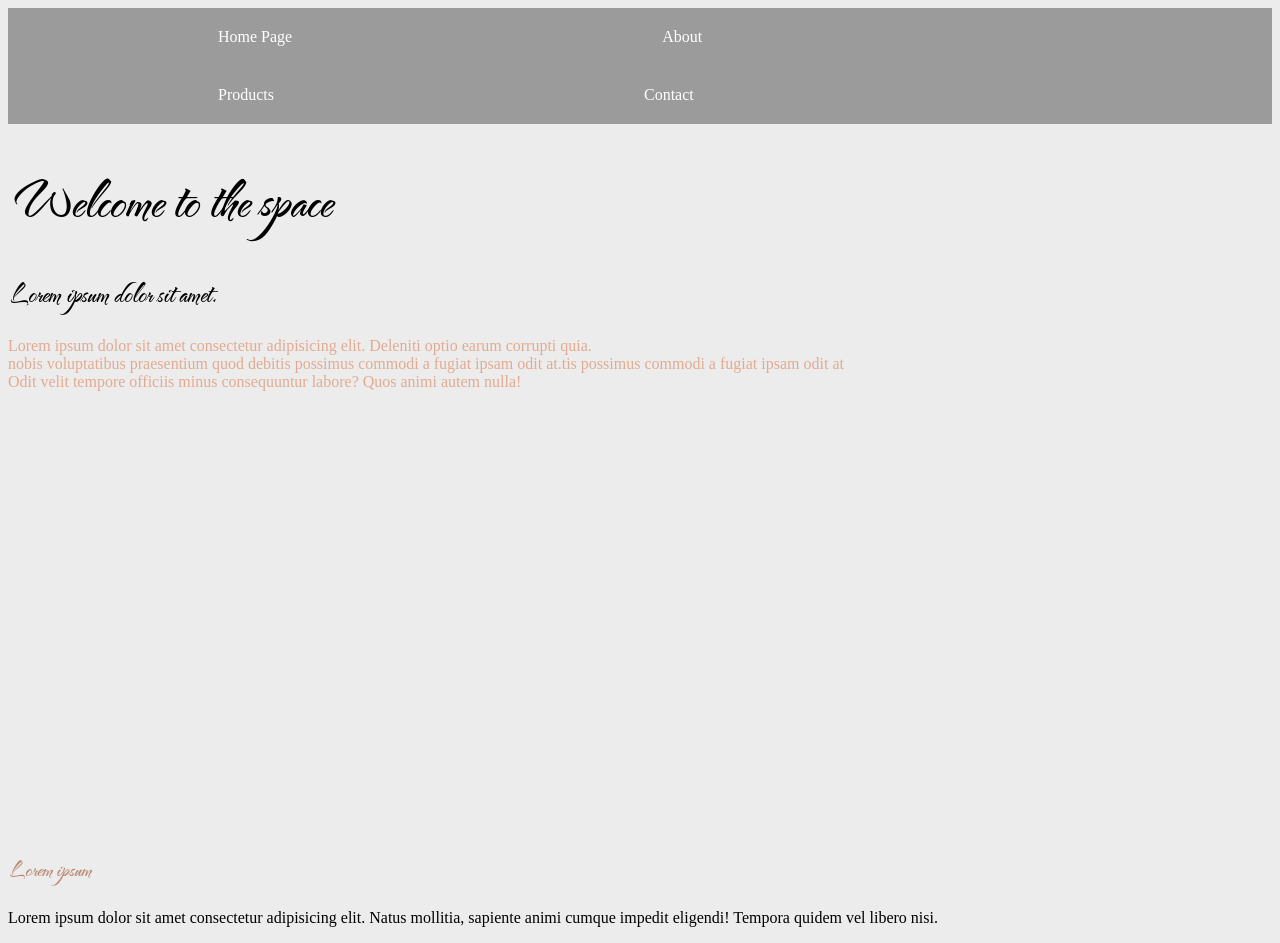
<file: index.html>
<!DOCTYPE html>
<html lang="en">
    <head>

        <meta charset="UTF-8">
        <meta http-equiv="X-UA-Compatible" content="IE=edge">
        <meta name="viewport" content="width=device-width, initial-scale=1.0">
        <title>Home Page</title>

        <style>

            @import url('https://fonts.googleapis.com/css2?family=The+Nautigal&display=swap');

            body {
                background-color: rgb(236, 236, 236);
            }
            h1{
                font-size: 60px;
                font-family: 'The Nautigal', cursive;
            }
            h2 {
                font-size: 30px;;
                font-family: 'The Nautigal', cursive;
            }
            h2 + p{
                color: rgb(226, 171, 145);
            }
            h3{
                color:rgb(187, 139, 117);
                font-size: 25px;
                font-family: 'The Nautigal', cursive;
            }
            nav ul {
                list-style-type: none;
                margin: 0;
                padding: 0;
                list-style-type: none;
                overflow: hidden;
                background-color: rgba(14, 14, 14, 0.363);
            }
            nav li {
                display: inline;
                float: left;
            }
            li a {
                display: block;
                color: white;
                text-align: center;
                text-decoration: none;
                padding-top: 10px;
                padding-right: 50px;
                padding-bottom: 10px;
                padding-left: 100px;
                margin: 10px 110px;
            }
            a:hover {
                 color: rgb(255, 196, 169);
            }
            img {
                max-width: 50%;
            }
            
        </style>
        
    </head>
    <body>

        <nav>
            <ul>
            <li><a href="index.html">Home Page</a></li>
            <li><a href="about.html">About</a></li>
            <li><a href="products.html">Products</a></li>
            <li><a href="contact.html">Contact</a></li>
            </ul>
        </nav>

      <h1>Welcome to the space</h1>
      <h2>Lorem ipsum dolor sit amet.</h2>
      <p>Lorem ipsum dolor sit amet consectetur adipisicing elit. Deleniti optio earum corrupti quia.<br> nobis voluptatibus praesentium quod debitis possimus commodi a fugiat ipsam odit at.tis possimus commodi a fugiat ipsam odit at <br>Odit velit tempore officiis minus consequuntur labore? Quos animi autem nulla!</p><br>
        
      
      <iframe width="710" height="400" src="https://www.youtube.com/embed/kBzVdLIMdjM" title="YouTube video player" frameborder="0" allow="accelerometer; autoplay; clipboard-write; encrypted-media; gyroscope; picture-in-picture" allowfullscreen></iframe>
      <br><h3>Lorem ipsum</h3>
      <p>Lorem ipsum dolor sit amet consectetur adipisicing elit. Natus mollitia, sapiente animi cumque impedit eligendi! Tempora quidem vel libero nisi.</p>

    </body>
</html>
</file>
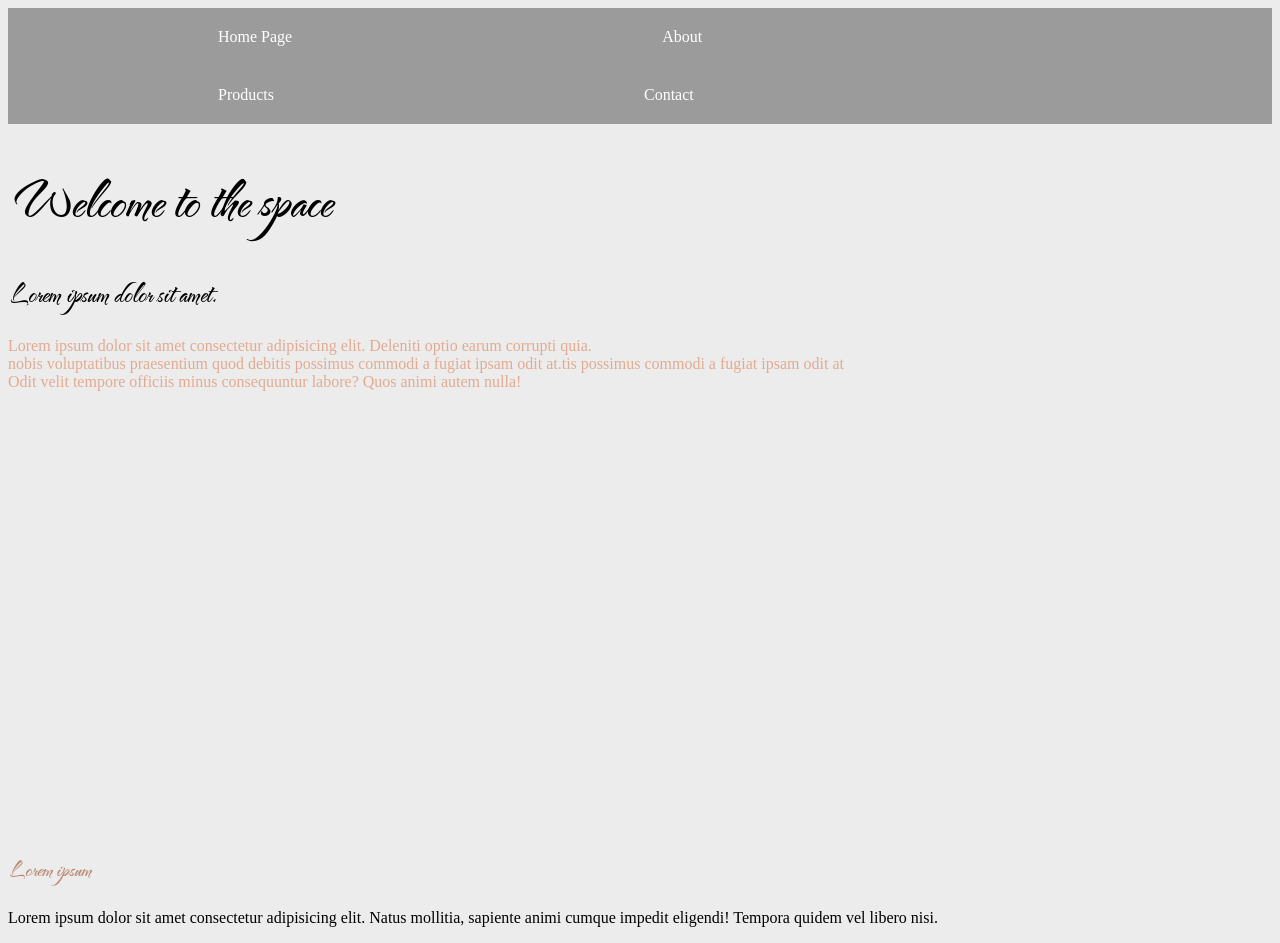
<file: HelloWeb/index.html>
<!DOCTYPE html>
<html lang="en">
    <head>

        <meta charset="UTF-8">
        <meta http-equiv="X-UA-Compatible" content="IE=edge">
        <meta name="viewport" content="width=device-width, initial-scale=1.0">
        <title>Home Page</title>

        <style>

            @import url('https://fonts.googleapis.com/css2?family=The+Nautigal&display=swap');

            body {
                background-color: rgb(236, 236, 236);
            }
            h1{
                font-size: 60px;
                font-family: 'The Nautigal', cursive;
            }
            h2 {
                font-size: 30px;;
                font-family: 'The Nautigal', cursive;
            }
            h2 + p{
                color: rgb(226, 171, 145);
            }
            h3{
                color:rgb(187, 139, 117);
                font-size: 25px;
                font-family: 'The Nautigal', cursive;
            }
            nav ul {
                list-style-type: none;
                margin: 0;
                padding: 0;
                list-style-type: none;
                overflow: hidden;
                background-color: rgba(14, 14, 14, 0.363);
            }
            nav li {
                display: inline;
                float: left;
            }
            li a {
                display: block;
                color: white;
                text-align: center;
                text-decoration: none;
                padding-top: 10px;
                padding-right: 50px;
                padding-bottom: 10px;
                padding-left: 100px;
                margin: 10px 110px;
            }
            a:hover {
                 color: rgb(255, 196, 169);
            }
            img {
                max-width: 50%;
            }
            
        </style>
        
    </head>
    <body>

        <nav>
            <ul>
            <li><a href="/HelloWeb/index.html">Home Page</a></li>
            <li><a href="/HelloWeb/Pages/about.html">About</a></li>
            <li><a href="/HelloWeb/Pages/products.html">Products</a></li>
            <li><a href="/HelloWeb/Pages/contact.html">Contact</a></li>
            </ul>
        </nav>

      <h1>Welcome to the space</h1>
      <h2>Lorem ipsum dolor sit amet.</h2>
      <p>Lorem ipsum dolor sit amet consectetur adipisicing elit. Deleniti optio earum corrupti quia.<br> nobis voluptatibus praesentium quod debitis possimus commodi a fugiat ipsam odit at.tis possimus commodi a fugiat ipsam odit at <br>Odit velit tempore officiis minus consequuntur labore? Quos animi autem nulla!</p><br>
        
      
      <iframe width="710" height="400" src="https://www.youtube.com/embed/kBzVdLIMdjM" title="YouTube video player" frameborder="0" allow="accelerometer; autoplay; clipboard-write; encrypted-media; gyroscope; picture-in-picture" allowfullscreen></iframe>
      <br><h3>Lorem ipsum</h3>
      <p>Lorem ipsum dolor sit amet consectetur adipisicing elit. Natus mollitia, sapiente animi cumque impedit eligendi! Tempora quidem vel libero nisi.</p>

    </body>
</html>
</file>
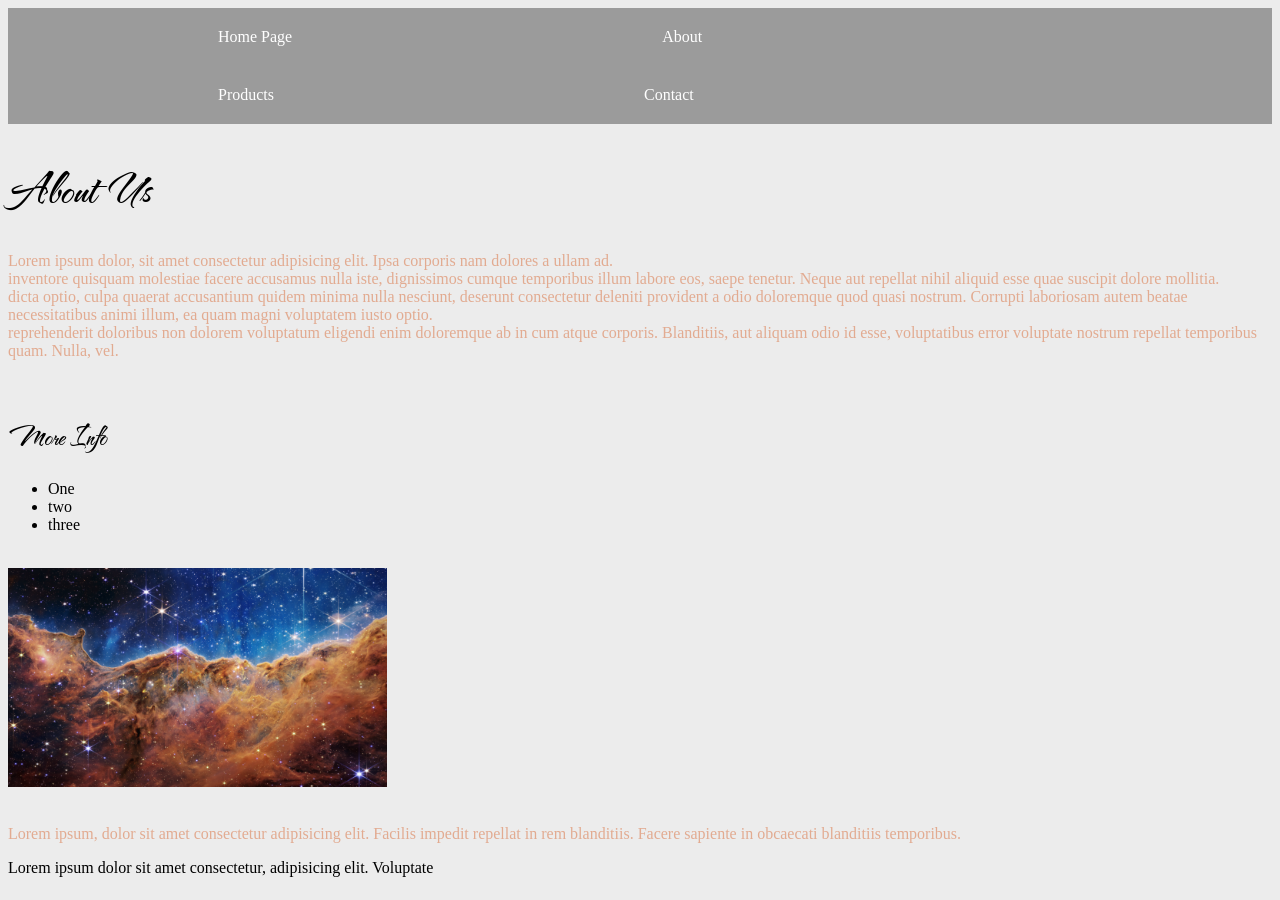
<file: about.html>
<!DOCTYPE html>
<html lang="en">
    <head>

        <meta charset="UTF-8">
        <meta http-equiv="X-UA-Compatible" content="IE=edge">
        <meta name="viewport" content="width=device-width, initial-scale=1.0">
        <title>About</title>

        <style>

            @import url('https://fonts.googleapis.com/css2?family=The+Nautigal&display=swap');

            body {
                background-color: rgb(236, 236, 236);
            }
            #about {
                font-size: 50px;
                font-family: 'The Nautigal', cursive;
            }
            h2 {
                font-size: 30px;
                font-family: 'The Nautigal', cursive;
            }
            h1 ~ p {
                color: rgb(226, 171, 145);
            }
            .lorem + p {
                color:black;
            }
            nav ul {
                list-style-type: none;
                margin: 0;
                padding: 0;
                list-style-type: none;
                overflow: hidden;
                background-color: rgba(14, 14, 14, 0.363);
            }
            nav li {
                display: inline;
                float: left;
            }
            li a {
                display: block;
                color: white;
                text-align: center;
                text-decoration: none;
                padding-top: 10px;
                padding-right: 50px;
                padding-bottom: 10px;
                padding-left: 100px;
                margin: 10px 110px;
            }
            a:hover {
                 color: rgb(255, 196, 169);
            }
            img {
                max-width: 30%;
            }

        </style>

    </head>
    <body>

        <nav>
            <ul>
            <li><a href="index.html">Home Page</a></li>
            <li><a href="about.html">About</a></li>
            <li><a href="products.html">Products</a></li>
            <li><a href="contact.html">Contact</a></li>
            </ul>
        </nav>

      <h1 id="about">About Us</h1>

      <p>Lorem ipsum dolor, sit amet consectetur adipisicing elit. Ipsa corporis nam dolores a ullam ad.<br> inventore quisquam molestiae facere accusamus nulla iste, dignissimos cumque temporibus illum labore eos, saepe tenetur. Neque aut repellat nihil aliquid esse quae suscipit dolore mollitia.<br> dicta optio, culpa quaerat accusantium quidem minima nulla nesciunt, deserunt consectetur deleniti provident a odio doloremque quod quasi nostrum. Corrupti laboriosam autem beatae necessitatibus animi illum, ea quam magni voluptatem iusto optio.<br> reprehenderit doloribus non dolorem voluptatum eligendi enim doloremque ab in cum atque corporis. Blanditiis, aut aliquam odio id esse, voluptatibus error voluptate nostrum repellat temporibus quam. Nulla, vel.</p>
      <br>

       <h2>More Info</h2>

       <ul>
            <li class="item">One</li>
            <li class="item">two</li>
            <li class="item">three</li>
       </ul> <br>

        <img src="Images/web_first_images_release.png" alt="Space"><br><br>

        <p class="lorem">Lorem ipsum, dolor sit amet consectetur adipisicing elit. Facilis impedit repellat in rem blanditiis. Facere sapiente in obcaecati blanditiis temporibus.</p>
        <p>Lorem ipsum dolor sit amet consectetur, adipisicing elit. Voluptate</p>

    </body>
</html>
</file>
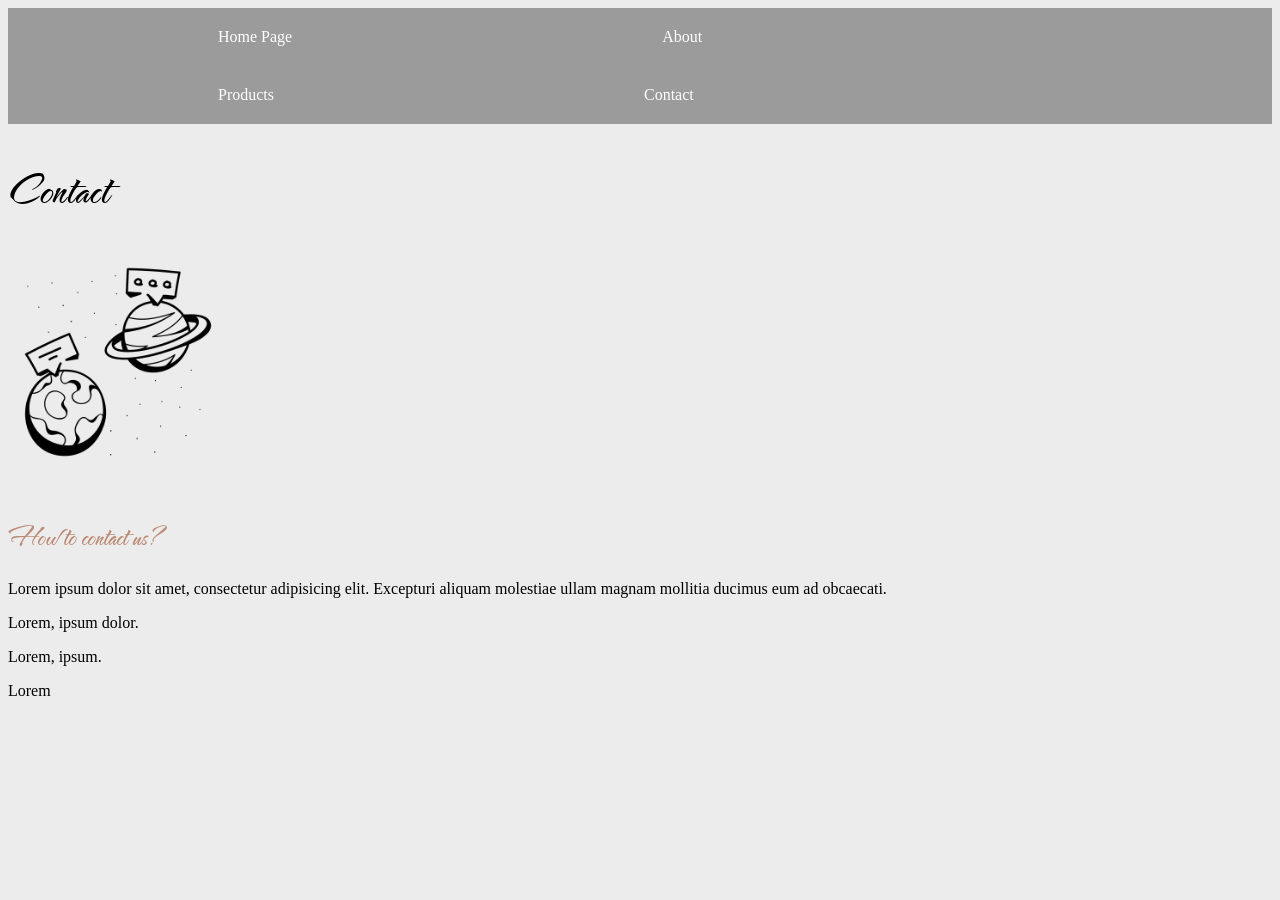
<file: contact.html>
<!DOCTYPE html>
<html lang="en">
    <head>

        <meta charset="UTF-8">
        <meta http-equiv="X-UA-Compatible" content="IE=edge">
        <meta name="viewport" content="width=device-width, initial-scale=1.0">
        <title>Contact</title>

        <style>
            
            @import url('https://fonts.googleapis.com/css2?family=The+Nautigal&display=swap');
            
            body {
                background-color: rgb(236, 236, 236);
            }
            h1 {
                font-size: 50px;
                font-family: 'The Nautigal', cursive;
            }
            h2 {
                font-size: 30px;
                color:rgb(187, 139, 117);
                font-family: 'The Nautigal', cursive;
            }
            nav ul {
                list-style-type: none;
                margin: 0;
                padding: 0;
                list-style-type: none;
                overflow: hidden;
                background-color: rgba(14, 14, 14, 0.363);
            }
            nav li {
                display: inline;
                float: left;
            }
            li a {
                display: block;
                color: white;
                text-align: center;
                text-decoration: none;
                padding-top: 10px;
                padding-right: 50px;
                padding-bottom: 10px;
                padding-left: 100px;
                margin: 10px 110px;
            }
            a:hover {
                 color: rgb(255, 196, 169);
            }
            img {
                max-width: 220px;
            }

        </style>
        
    </head>
    <body>

        <nav>
            <ul>
            <li><a href="index.html">Home Page</a></li>
            <li><a href="about.html">About</a></li>
            <li><a href="products.html">Products</a></li>
            <li><a href="contact.html">Contact</a></li>
            </ul>
        </nav>
    
       <h1>Contact</h1>
       <img src="Images/6534372.png" alt="contact"><br>
       <br><h2>How to contact us?</h2>
       <p>Lorem ipsum dolor sit amet, consectetur adipisicing elit. Excepturi aliquam molestiae ullam magnam mollitia ducimus eum ad obcaecati.</p>
       <p>Lorem, ipsum dolor.</p>
       <p>Lorem, ipsum.</p>
       <p>Lorem</p>

</body>
</html>
</file>
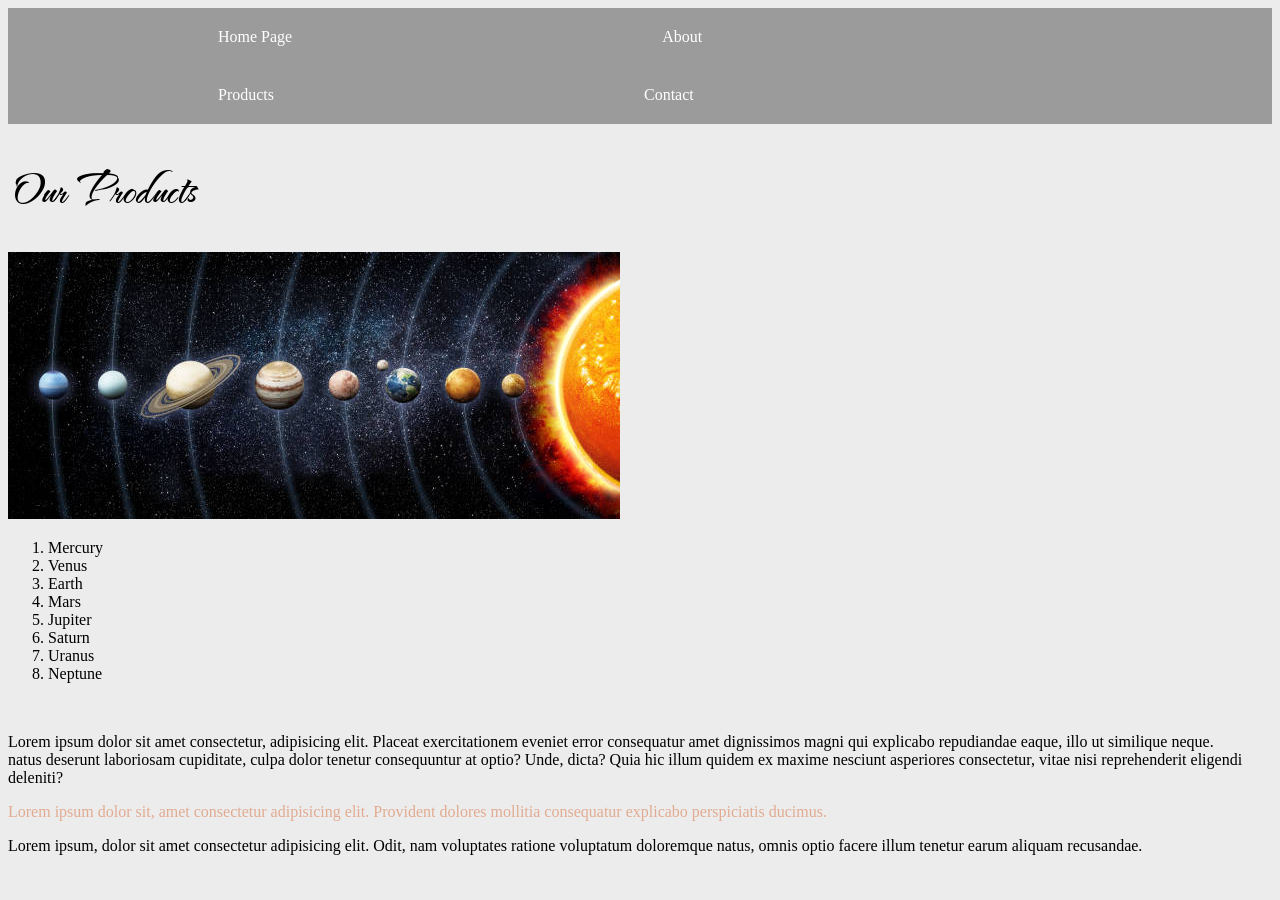
<file: products.html>
<!DOCTYPE html>
<html lang="en">
    <head>

        <meta charset="UTF-8">
        <meta http-equiv="X-UA-Compatible" content="IE=edge">
        <meta name="viewport" content="width=device-width, initial-scale=1.0">
        <title>Products</title>

        <style>

            @import url('https://fonts.googleapis.com/css2?family=The+Nautigal&display=swap');

            body {
                background-color: rgb(236, 236, 236);
            }
            #products {
                font-size: 50px;
                font-family: 'The Nautigal', cursive;
            }
            nav ul {
                list-style-type: none;
                margin: 0;
                padding: 0;
                list-style-type: none;
                overflow: hidden;
                background-color: rgba(14, 14, 14, 0.363);
            }
            nav li {
                display: inline;
                float: left;
            }
            li a {
                display: block;
                color: white;
                text-align: center;
                text-decoration: none;
                padding-top: 10px;
                padding-right: 50px;
                padding-bottom: 10px;
                padding-left: 100px;
                margin: 10px 110px;
            }
            a:hover {
                 color: rgb(255, 196, 169);
            }
            .lorem15 {
                color: rgb(226, 171, 145);
            }
            img {
                max-width: 1200px;
            }

        </style>
        
    </head>
    <body>

        <nav>
            <ul>
            <li><a href="index.html">Home Page</a></li>
            <li><a href="about.html">About</a></li>
            <li><a href="products.html">Products</a></li>
            <li><a href="contact.html">Contact</a></li>
            </ul>
        </nav>

        <h1 id="products">Our Products</h1>
        <img src="Images/istockphoto-1288297502-612x612.jpg" alt="space">

        <ol>
            <li class="item">Mercury</li>
            <li class="item">Venus</li>
            <li class="item">Earth</li>
            <li class="item">Mars</li>
            <li class="item">Jupiter</li>
            <li class="item">Saturn</li>
            <li class="item">Uranus</li>
            <li class="item">Neptune</li>
        </ol>

        <br><p>Lorem ipsum dolor sit amet consectetur, adipisicing elit. Placeat exercitationem eveniet error consequatur amet dignissimos magni qui explicabo repudiandae eaque, illo ut similique neque.<br> natus deserunt laboriosam cupiditate, culpa dolor tenetur consequuntur at optio? Unde, dicta? Quia hic illum quidem ex maxime nesciunt asperiores consectetur, vitae nisi reprehenderit eligendi deleniti?</p>
        <p class="lorem15">Lorem ipsum dolor sit, amet consectetur adipisicing elit. Provident dolores mollitia consequatur explicabo perspiciatis ducimus.</p>
        <p>Lorem ipsum, dolor sit amet consectetur adipisicing elit. Odit, nam voluptates ratione voluptatum doloremque natus, omnis optio facere illum tenetur earum aliquam recusandae.</p><br>

    </body>
</html>
</file>
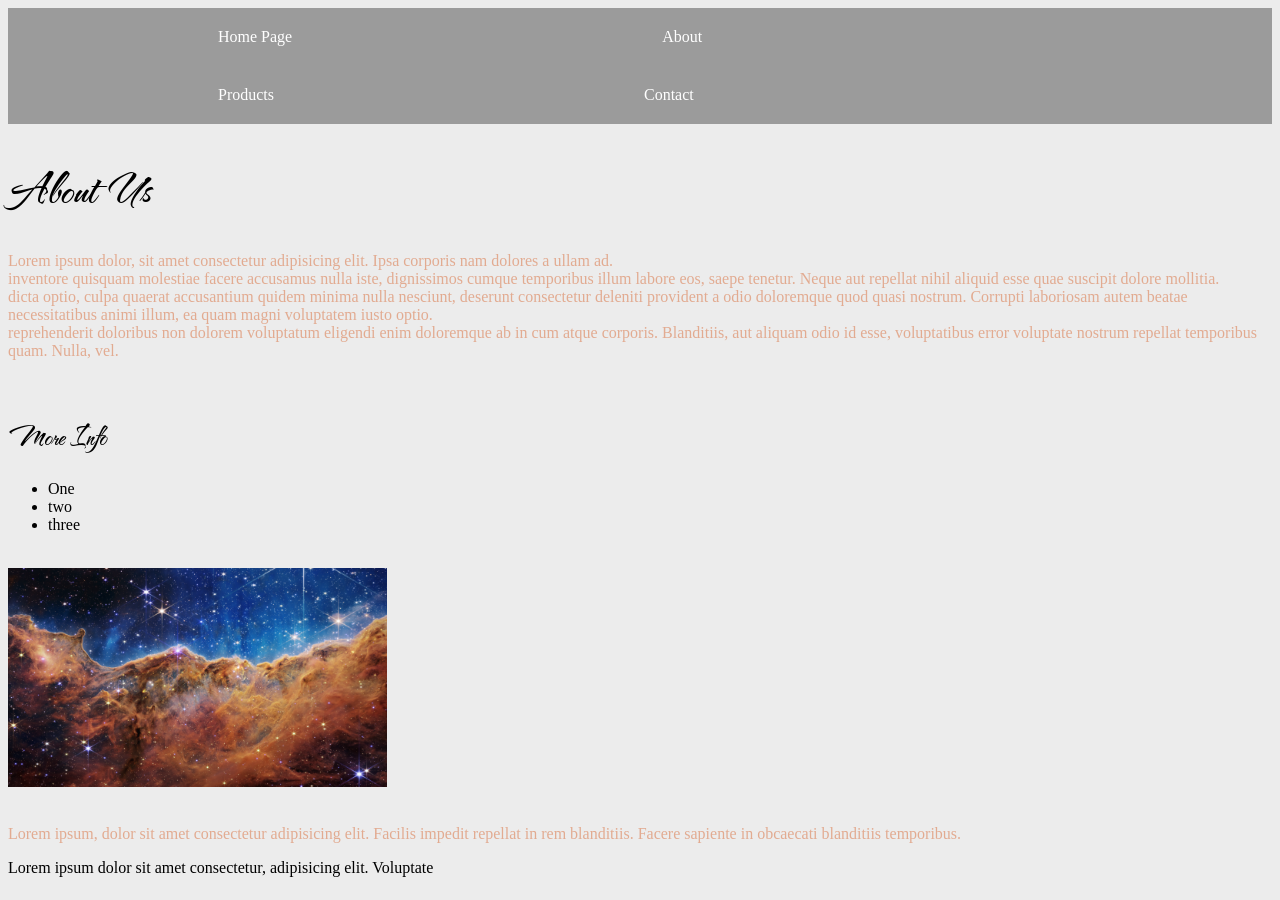
<file: HelloWeb/about.html>
<!DOCTYPE html>
<html lang="en">
    <head>

        <meta charset="UTF-8">
        <meta http-equiv="X-UA-Compatible" content="IE=edge">
        <meta name="viewport" content="width=device-width, initial-scale=1.0">
        <title>About</title>

        <style>

            @import url('https://fonts.googleapis.com/css2?family=The+Nautigal&display=swap');

            body {
                background-color: rgb(236, 236, 236);
            }
            #about {
                font-size: 50px;
                font-family: 'The Nautigal', cursive;
            }
            h2 {
                font-size: 30px;
                font-family: 'The Nautigal', cursive;
            }
            h1 ~ p {
                color: rgb(226, 171, 145);
            }
            .lorem + p {
                color:black;
            }
            nav ul {
                list-style-type: none;
                margin: 0;
                padding: 0;
                list-style-type: none;
                overflow: hidden;
                background-color: rgba(14, 14, 14, 0.363);
            }
            nav li {
                display: inline;
                float: left;
            }
            li a {
                display: block;
                color: white;
                text-align: center;
                text-decoration: none;
                padding-top: 10px;
                padding-right: 50px;
                padding-bottom: 10px;
                padding-left: 100px;
                margin: 10px 110px;
            }
            a:hover {
                 color: rgb(255, 196, 169);
            }
            img {
                max-width: 30%;
            }

        </style>

    </head>
    <body>

        <nav>
            <ul>
            <li><a href="/HelloWeb/index.html">Home Page</a></li>
            <li><a href="/HelloWeb/Pages/about.html">About</a></li>
            <li><a href="/HelloWeb/Pages/products.html">Products</a></li>
            <li><a href="/HelloWeb/Pages/contact.html">Contact</a></li>
            </ul>
        </nav>

      <h1 id="about">About Us</h1>

      <p>Lorem ipsum dolor, sit amet consectetur adipisicing elit. Ipsa corporis nam dolores a ullam ad.<br> inventore quisquam molestiae facere accusamus nulla iste, dignissimos cumque temporibus illum labore eos, saepe tenetur. Neque aut repellat nihil aliquid esse quae suscipit dolore mollitia.<br> dicta optio, culpa quaerat accusantium quidem minima nulla nesciunt, deserunt consectetur deleniti provident a odio doloremque quod quasi nostrum. Corrupti laboriosam autem beatae necessitatibus animi illum, ea quam magni voluptatem iusto optio.<br> reprehenderit doloribus non dolorem voluptatum eligendi enim doloremque ab in cum atque corporis. Blanditiis, aut aliquam odio id esse, voluptatibus error voluptate nostrum repellat temporibus quam. Nulla, vel.</p>
      <br>

       <h2>More Info</h2>

       <ul>
            <li class="item">One</li>
            <li class="item">two</li>
            <li class="item">three</li>
       </ul> <br>

        <img src="/HelloWeb/Images/web_first_images_release.png" alt="Space"><br><br>

        <p class="lorem">Lorem ipsum, dolor sit amet consectetur adipisicing elit. Facilis impedit repellat in rem blanditiis. Facere sapiente in obcaecati blanditiis temporibus.</p>
        <p>Lorem ipsum dolor sit amet consectetur, adipisicing elit. Voluptate</p>

    </body>
</html>
</file>
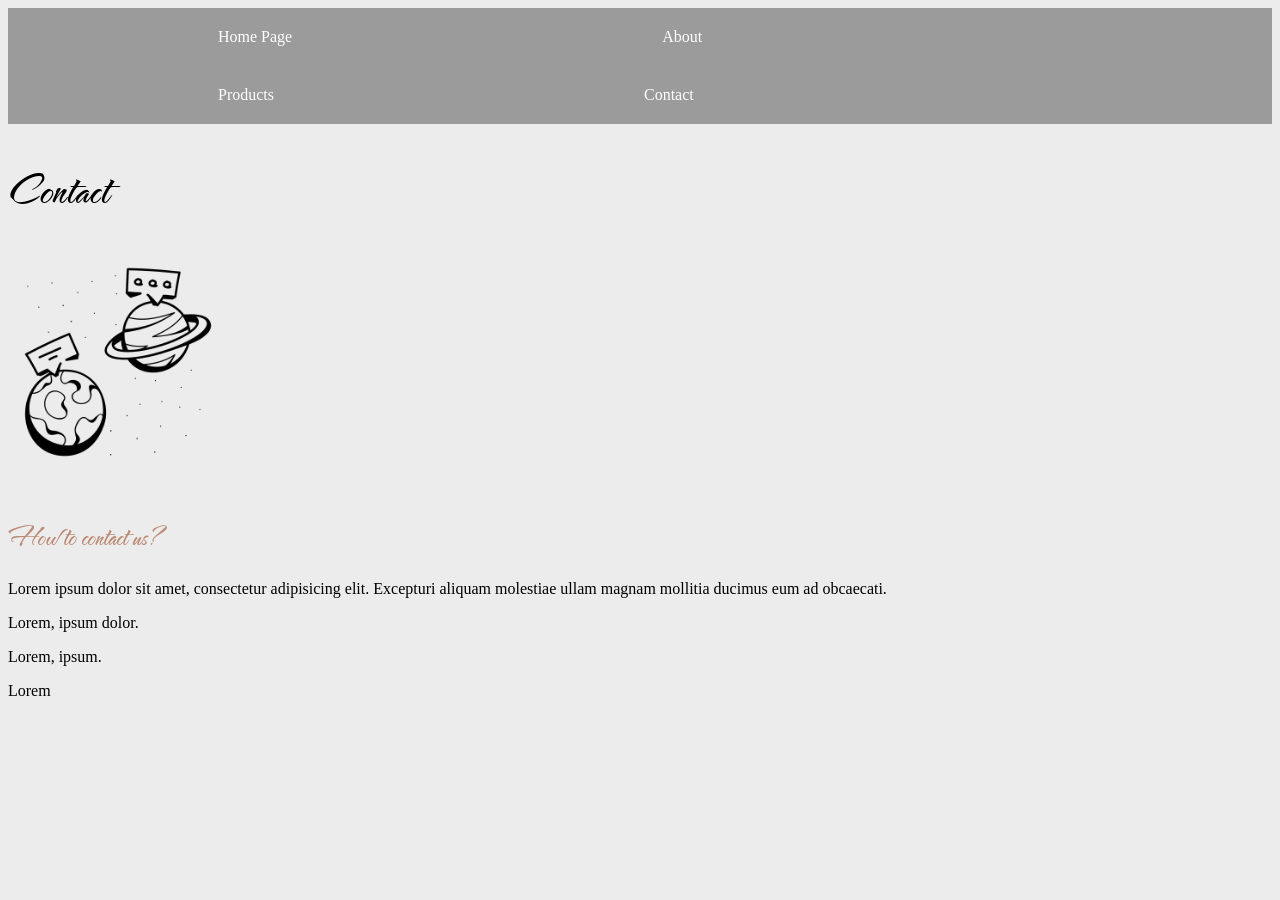
<file: HelloWeb/contact.html>
<!DOCTYPE html>
<html lang="en">
    <head>

        <meta charset="UTF-8">
        <meta http-equiv="X-UA-Compatible" content="IE=edge">
        <meta name="viewport" content="width=device-width, initial-scale=1.0">
        <title>Contact</title>

        <style>
            
            @import url('https://fonts.googleapis.com/css2?family=The+Nautigal&display=swap');
            
            body {
                background-color: rgb(236, 236, 236);
            }
            h1 {
                font-size: 50px;
                font-family: 'The Nautigal', cursive;
            }
            h2 {
                font-size: 30px;
                color:rgb(187, 139, 117);
                font-family: 'The Nautigal', cursive;
            }
            nav ul {
                list-style-type: none;
                margin: 0;
                padding: 0;
                list-style-type: none;
                overflow: hidden;
                background-color: rgba(14, 14, 14, 0.363);
            }
            nav li {
                display: inline;
                float: left;
            }
            li a {
                display: block;
                color: white;
                text-align: center;
                text-decoration: none;
                padding-top: 10px;
                padding-right: 50px;
                padding-bottom: 10px;
                padding-left: 100px;
                margin: 10px 110px;
            }
            a:hover {
                 color: rgb(255, 196, 169);
            }
            img {
                max-width: 220px;
            }

        </style>
        
    </head>
    <body>

        <nav>
            <ul>
            <li><a href="/HelloWeb/index.html">Home Page</a></li>
            <li><a href="/HelloWeb/Pages/about.html">About</a></li>
            <li><a href="/HelloWeb/Pages/products.html">Products</a></li>
            <li><a href="/HelloWeb/Pages/contact.html">Contact</a></li>
            </ul>
        </nav>
    
       <h1>Contact</h1>
       <img src="/HelloWeb/Images/6534372.png" alt="contact"><br>
       <br><h2>How to contact us?</h2>
       <p>Lorem ipsum dolor sit amet, consectetur adipisicing elit. Excepturi aliquam molestiae ullam magnam mollitia ducimus eum ad obcaecati.</p>
       <p>Lorem, ipsum dolor.</p>
       <p>Lorem, ipsum.</p>
       <p>Lorem</p>

</body>
</html>
</file>
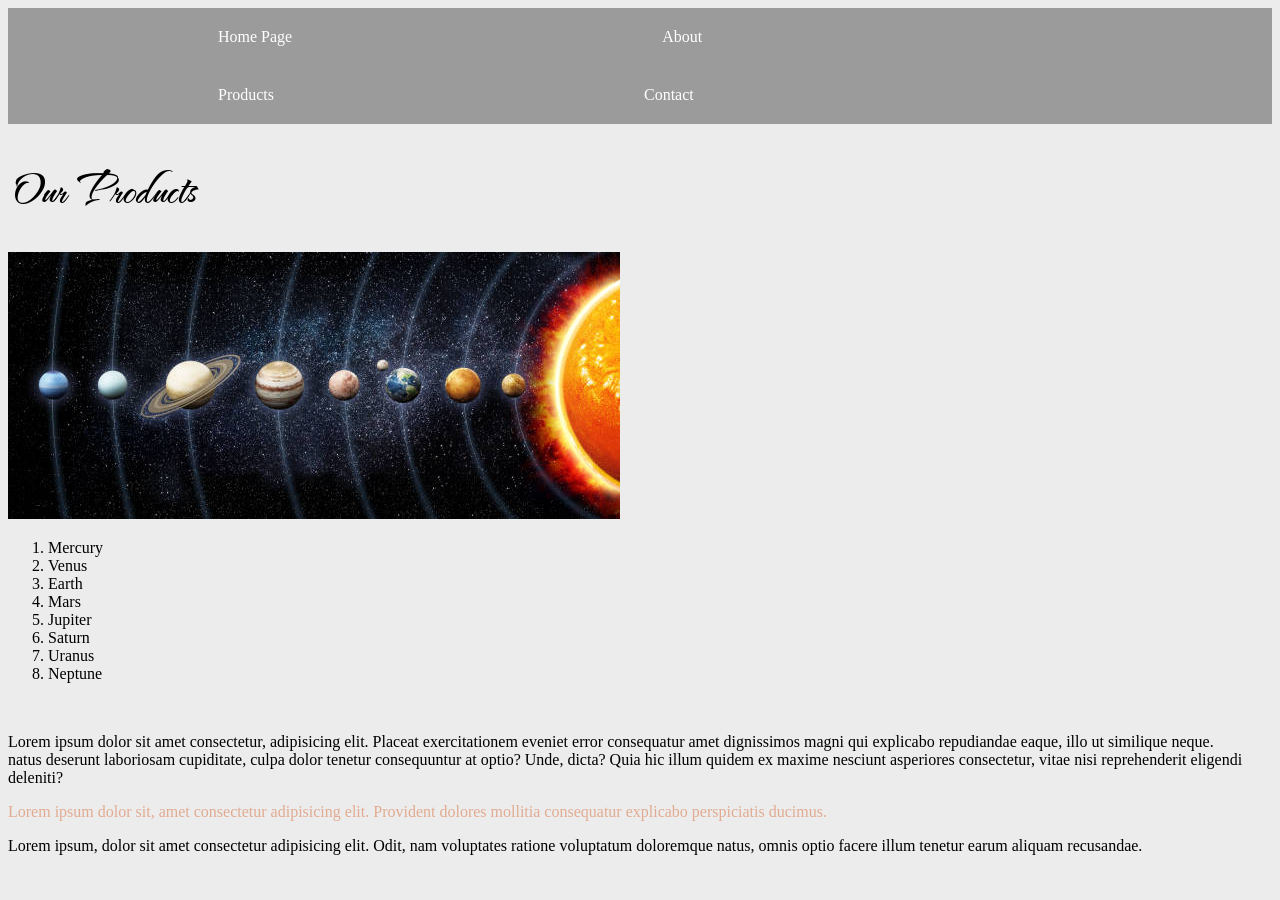
<file: HelloWeb/products.html>
<!DOCTYPE html>
<html lang="en">
    <head>

        <meta charset="UTF-8">
        <meta http-equiv="X-UA-Compatible" content="IE=edge">
        <meta name="viewport" content="width=device-width, initial-scale=1.0">
        <title>Products</title>

        <style>

            @import url('https://fonts.googleapis.com/css2?family=The+Nautigal&display=swap');

            body {
                background-color: rgb(236, 236, 236);
            }
            #products {
                font-size: 50px;
                font-family: 'The Nautigal', cursive;
            }
            nav ul {
                list-style-type: none;
                margin: 0;
                padding: 0;
                list-style-type: none;
                overflow: hidden;
                background-color: rgba(14, 14, 14, 0.363);
            }
            nav li {
                display: inline;
                float: left;
            }
            li a {
                display: block;
                color: white;
                text-align: center;
                text-decoration: none;
                padding-top: 10px;
                padding-right: 50px;
                padding-bottom: 10px;
                padding-left: 100px;
                margin: 10px 110px;
            }
            a:hover {
                 color: rgb(255, 196, 169);
            }
            .lorem15 {
                color: rgb(226, 171, 145);
            }
            img {
                max-width: 1200px;
            }

        </style>
        
    </head>
    <body>

        <nav>
            <ul>
            <li><a href="/HelloWeb/index.html">Home Page</a></li>
            <li><a href="/HelloWeb/Pages/about.html">About</a></li>
            <li><a href="/HelloWeb/Pages/products.html">Products</a></li>
            <li><a href="/HelloWeb/Pages/contact.html">Contact</a></li>
            </ul>
        </nav>

        <h1 id="products">Our Products</h1>
        <img src="/HelloWeb/Images/istockphoto-1288297502-612x612.jpg" alt="space">

        <ol>
            <li class="item">Mercury</li>
            <li class="item">Venus</li>
            <li class="item">Earth</li>
            <li class="item">Mars</li>
            <li class="item">Jupiter</li>
            <li class="item">Saturn</li>
            <li class="item">Uranus</li>
            <li class="item">Neptune</li>
        </ol>

        <br><p>Lorem ipsum dolor sit amet consectetur, adipisicing elit. Placeat exercitationem eveniet error consequatur amet dignissimos magni qui explicabo repudiandae eaque, illo ut similique neque.<br> natus deserunt laboriosam cupiditate, culpa dolor tenetur consequuntur at optio? Unde, dicta? Quia hic illum quidem ex maxime nesciunt asperiores consectetur, vitae nisi reprehenderit eligendi deleniti?</p>
        <p class="lorem15">Lorem ipsum dolor sit, amet consectetur adipisicing elit. Provident dolores mollitia consequatur explicabo perspiciatis ducimus.</p>
        <p>Lorem ipsum, dolor sit amet consectetur adipisicing elit. Odit, nam voluptates ratione voluptatum doloremque natus, omnis optio facere illum tenetur earum aliquam recusandae.</p><br>

    </body>
</html>
</file>
